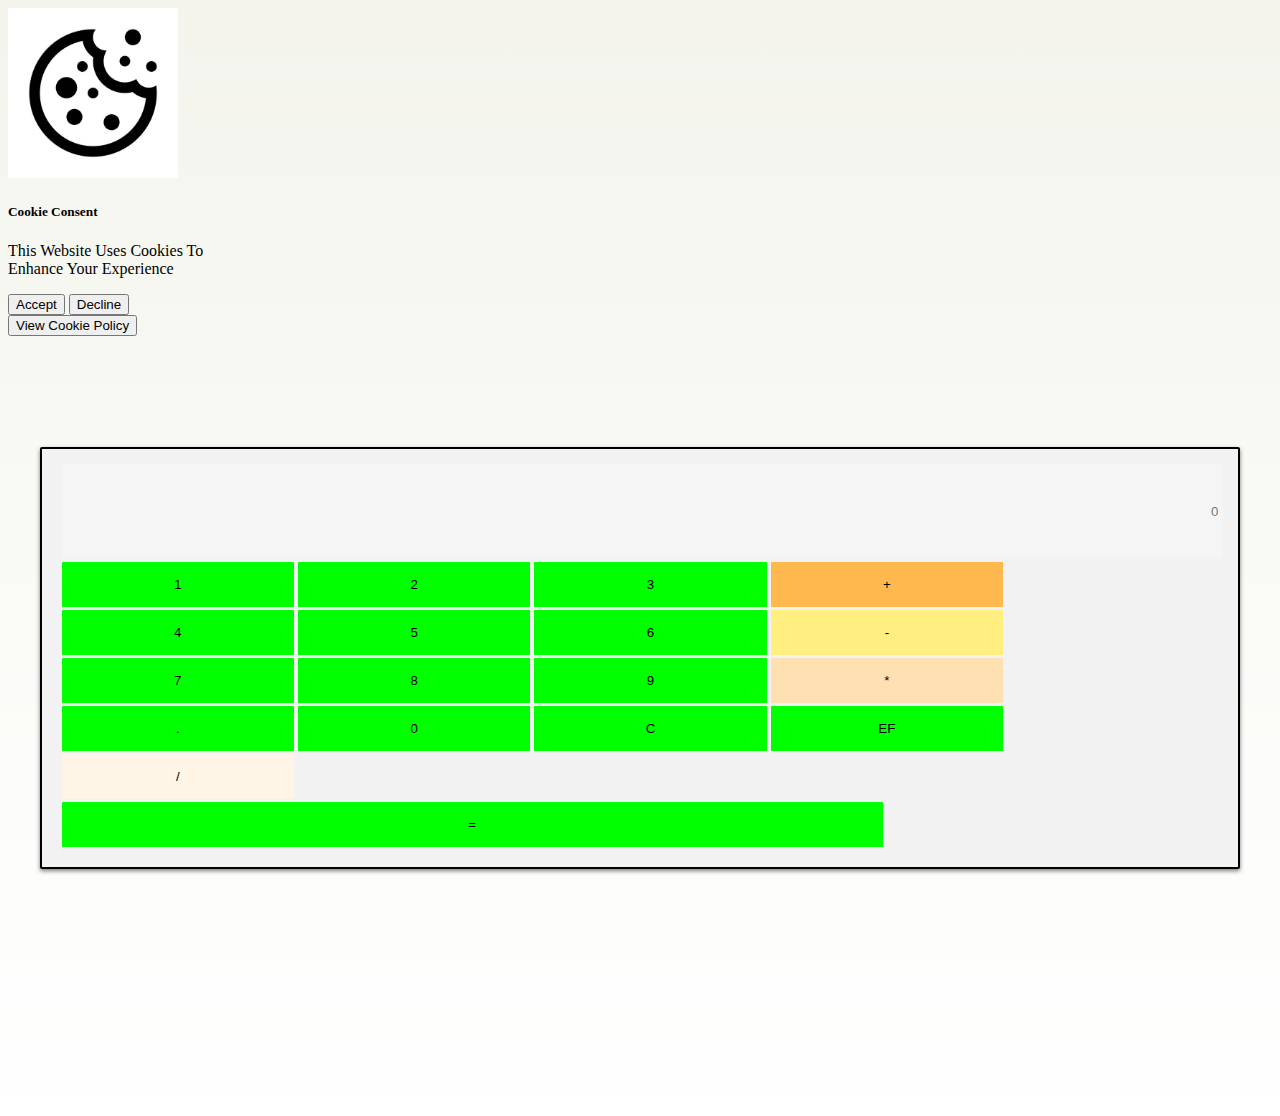
<file: index.html>
<!DOCTYPE html>
<html lang="en">
  <head>
    <meta charset="UTF-8" />
    <meta http-equiv="X-UA-Compatible" content="IE=edge" />
    <meta name="viewport" content="width=device-width, initial-scale=1.0" />
    <title>OnnCalculator - Shoelaze Media Team</title>
    <link rel="icon" type="image/x-icon" href="/favicon.png" />
    <div id="cookie" class="cookie">
      <img src="cooki.png" alt="Cookie Icon" class="cicon" />
      <h5>Cookie Consent</h5>
      <p>This Website Uses Cookies To Enhance Your Experience</p>
      <button onclick="ca()">Accept</button>
      <button onclick="cd()">Decline</button>
      <button onclick="cooki()">View Cookie Policy</button>
    </div>
    <!--bootstrap-->
    <link
      rel="stylesheet"
      href="https://cdn.jsdelivr.net/npm/bootstrap@5.1.3/dist/css/bootstrap.min.css"
      integrity="sha384-1BmE4kWBq78iYhFldvKuhfTAU6auU8tT94WrHftjDbrCEXSU1oBoqyl2QvZ6jIW3"
      crossorigin="anonymous"
    />
    <!--css-->
    <link rel="stylesheet" href="style.css" />
  </head>
  <body>
    <div class="container">
      <div class="calculator">
        <input id="userInput" placeholder="0" />
        <br />
        <button class="btn" onclick="press(1)">1</button>
        <button class="btn" onclick="press(2)">2</button>
        <button class="btn" onclick="press(3)">3</button>
        <button
          style="background-color: #ffb84d"
          class="btn"
          onclick="press('+')"
        >
          +
        </button>
        <br />
        <button class="btn" onclick="press(4)">4</button>
        <button class="btn" onclick="press(5)">5</button>
        <button class="btn" onclick="press(6)">6</button>
        <button
          style="background-color: #ffee80"
          class="btn"
          onclick="press('-')"
        >
          -
        </button>
        <br />
        <button class="btn" onclick="press(7)">7</button>
        <button class="btn" onclick="press(8)">8</button>
        <button class="btn" onclick="press(9)">9</button>
        <button
          style="background-color: #ffe0b3"
          class="btn"
          onclick="press('*')"
        >
          *
        </button>
        <br />
        <button class="btn" onclick="press('.')">.</button>
        <button class="btn" onclick="press(0)">0</button>
        <button class="btn" onclick="erase()">C</button>
        <button class="btn" onclick="location.assign('extra.html')">EF</button>
        <button
          style="background-color: #fff5e6"
          class="btn"
          onclick="press('/')"
        >
          /
        </button>
        <br />
        <button class="btnEqual" onclick="equal()">=</button>
      </div>
    </div>
    <!--JS-->
    <script src="script.js"></script>
  </body>
</html>
</file>
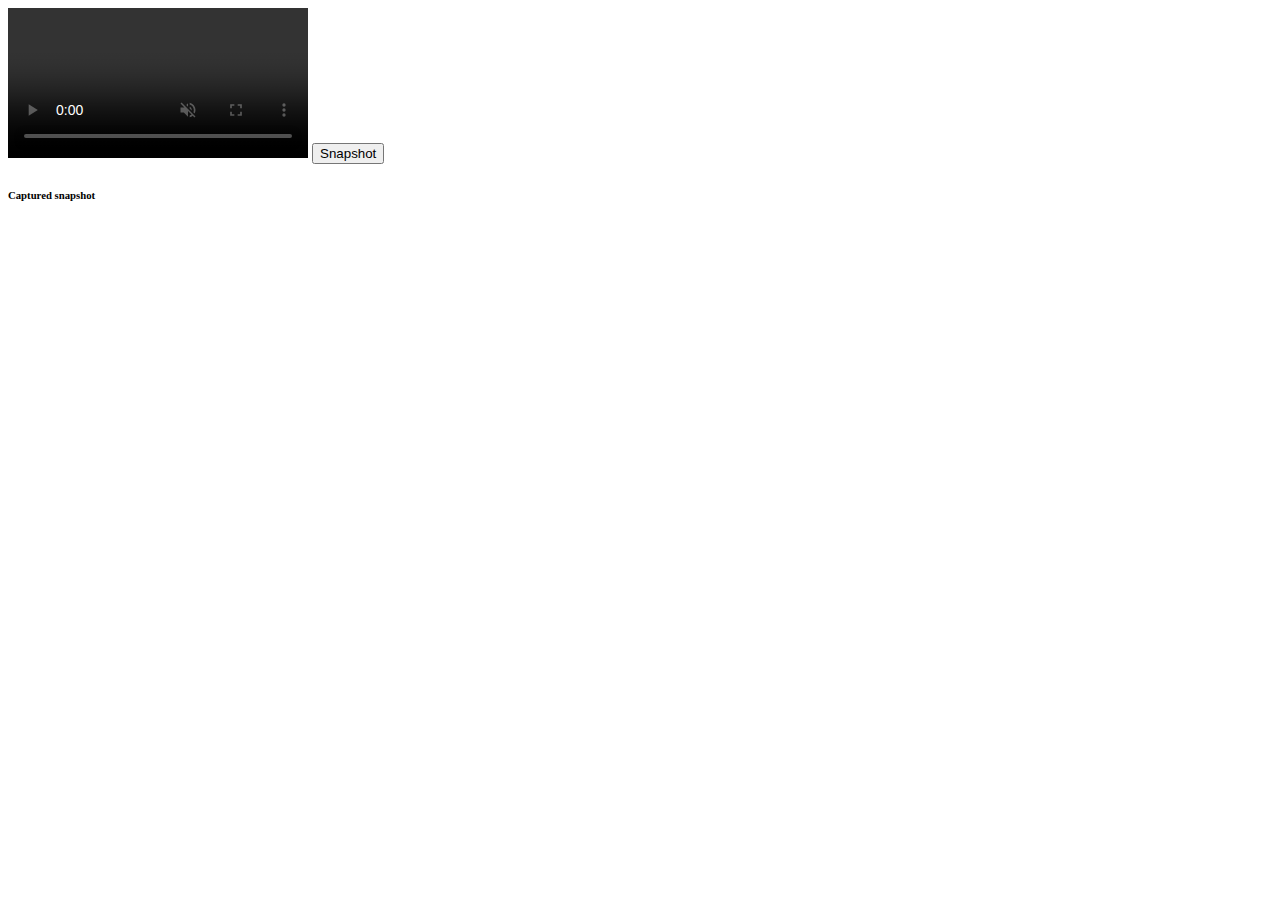
<file: camfeed.html>
<!DOCTYPE html>
<html lang="en">
<head>
    <meta charset="UTF-8">
    <meta http-equiv="X-UA-Compatible" content="IE=edge">
    <meta name="viewport" content="width=device-width, initial-scale=1.0">
    <title>Camera</title>

    <video id="myVidPlayer" controls muted autoplay></video>
    <button onclick="snapshot()" >Snapshot</button>

<div class="mycanvas">
    <h6>Captured snapshot</h6>
    <canvas></canvas>
</div>
</head>
<body>
    
</body>
</html>
<script type="text/javascript">
    var canvas = document.querySelector("canvas");
    var context = canvas.getContext("2d");
    const video = document.querySelector('#myVidPlayer');

    //w-width,h-height
    var w, h;
    canvas.style.display = "none";

    //new
    function snapshot(){
        context.fillRect(0, 0, w, h);
        context.drawImage(video, 0, 0, w, h);
        canvas.style.display = "block";
    }

    window.navigator.mediaDevices.getUserMedia({ video: true, audio: true })
        .then(stream => {
            video.srcObject = stream;
            video.onloadedmetadata = (e) => {
                video.play();

                //new
                w = video.videoWidth;
                h = video.videoHeight

                canvas.width = w;
                canvas.height = h;
            };
        })
        .catch(error => {
            alert('Please Enable The Camera Permission!');
        });

        if (window.location.href== "http://127.0.0.1:5500/camfeed.html") {
   alert("Welcome To CamFeed Software v1.0 - Developed By shoelaze");alert("We Value Your Privacy So , We Don't Collect Any Information In This Page. Enjoy!")

}
</script>
</file>
<file: style.css>
body {
  overflow: hidden;
  background: linear-gradient(#f4f4ed, white);
}

.container {
  /* border: 1px solid black; */
  width: 95%;
  height: 100vh;
  margin: auto;
  display: flex;
  justify-content: center;
  align-items: center;
}

.calculator {
  border: 2px solid black;
  width: 8000px;
  margin: auto;
  border-radius: 2px;
  background-color: #f2f2f2;
  padding: 15px 15px 20px 20px;
  box-shadow: 0px 2px 4px 0px rgba(0, 0, 0, 0.5);
}

#userInput {
  box-sizing: border-box;
  width: 100%;
  padding: 40px 5px;
  background-color: whitesmoke;
  text-align: right;
  direction: ltr;
  outline: none;
  border: none;
}

.btn {
  width: 20%;
  height: 45px;
  border-radius: 1px;
  border: none;
  outline: none;
  margin-top: 3px;
  background: lime;
}
.btnEqual {
  width: 70.69%;
  height: 45px;
  border-radius: 1px;
  border: none;
  outline: none;
  margin-top: 3px;
  background: lime;
}
.btn:hover,
.btnEqual:hover {
  background-color: rgb(0, 255, 234);
}

@media (max-width: 480px) {
  .btn {
    width: 20%;
  }
}

.cookie {
  width: 200px;
  height: 200px;
}

.cbtn {
  width: 20%;
  height: 45px;
  border-radius: 1px;
  border: 2px;
  outline: 4px;
  margin-top: 3px;
  background: chocolate;
}

.cicon {
  width: 170px;
  height: 170px;
}
</file>
